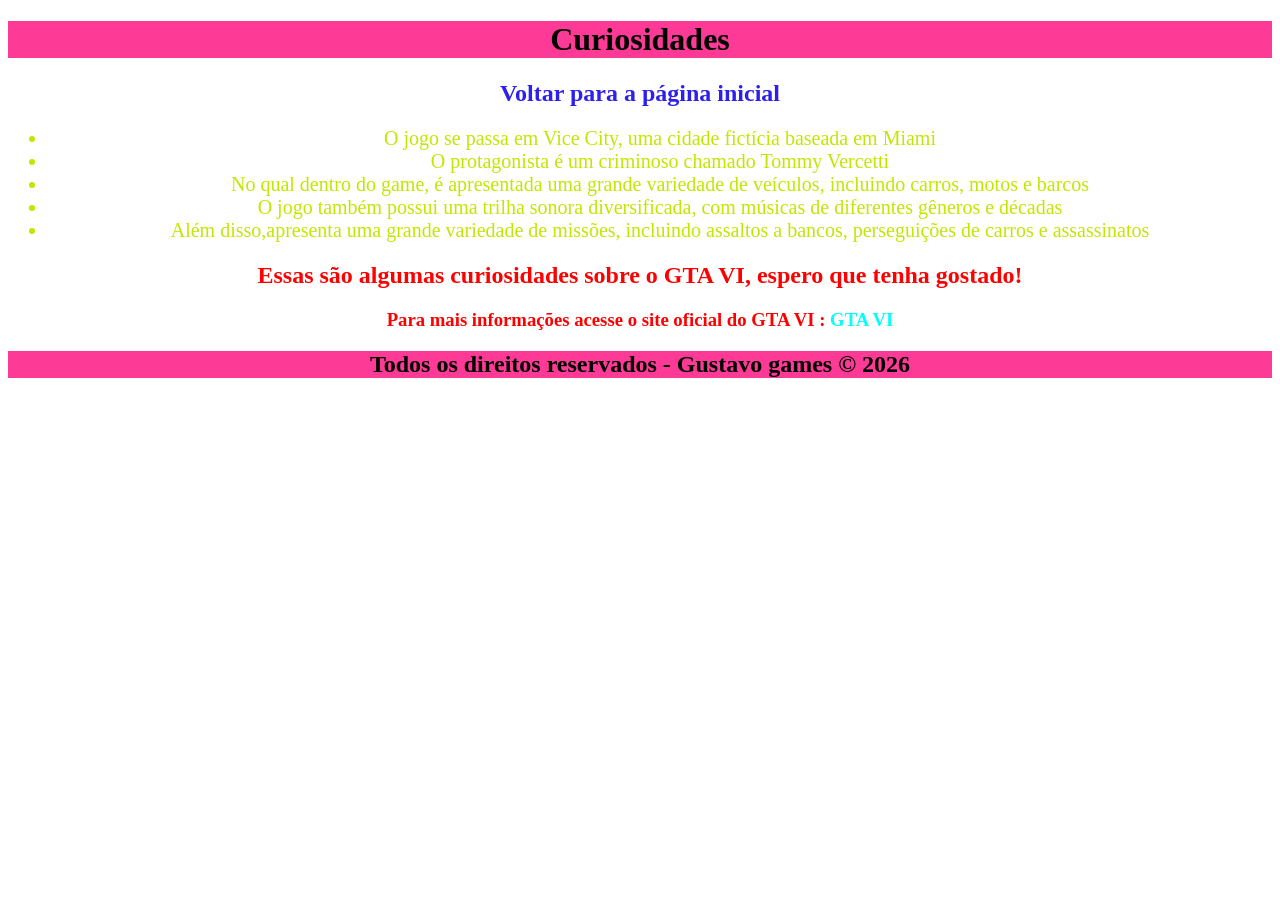
<file: curiosidades.html>
<!DOCTYPE html>
<html lang="PT-BR">
<head>
    <meta charset="UTF-8">
    <meta name="viewport" content="width=device-width, initial-scale=1.0">
    <link rel="stylesheet" href="styles.css">
    <title>Curiosidades</title>
    
</head>
<body>
        <header>
            <h1>Curiosidades</h1>
        </header>
    <a href="index.html"><h2>Voltar para a página inicial</h2></a>
    <ul class="texto">
        <li>O jogo se passa em Vice City, uma cidade fictícia baseada em Miami</li>
        <li>O protagonista é um criminoso chamado Tommy Vercetti</li>
        <li>No qual dentro do game, é apresentada uma grande variedade de veículos, incluindo carros, motos e barcos</li>
        <li>O jogo também possui uma trilha sonora diversificada, com músicas de diferentes gêneros e décadas</li>
        <li>Além disso,apresenta uma grande variedade   de missões, incluindo assaltos a bancos, perseguições de carros e assassinatos</li>
    </ul>
    <h2 class="curiosidade">Essas são algumas curiosidades sobre o GTA VI, espero que tenha gostado!</h2>
    <h3 class="informa">Para mais informações acesse o site oficial do GTA VI : <a class="site"href="https://www.rockstargames.com/gta6" target="_blank">GTA VI</a></h3>
</body>
<footer>
    <h2>Todos os direitos reservados - Gustavo games © 2026</h2>
</footer>
</html>
</file>
<file: styles.css>
header{
    background-color: rgb(253, 58, 149);
    text-align: center;
}
img{
    display: block;
    margin-left: auto;
    margin-right: auto;
    width: 50%;
}
p{
    text-align: center;
}
a{
    text-decoration: none;
    color: rgb(46, 32, 236);
    text-align: center;
}
footer{
    background-color: rgb(253, 58, 149);
    text-align: center;
}
body{
    background-image: url("https://i.pinimg.com/736x/ec/2f/80/ec2f802717933512809dcf6df3320934.jpg");
    background-size: cover;
}
ul{
    text-align: center;
    color: rgb(195, 230, 0);
}
.curiosidade{
    text-align: center;
    color: rgb(255, 0, 0);
}
.informa{
    text-align: center;
    color: rgb(255, 0, 0);
}
.site{
    color:cyan;
}
.texto{
    font-size: 20px;
}
</file>
